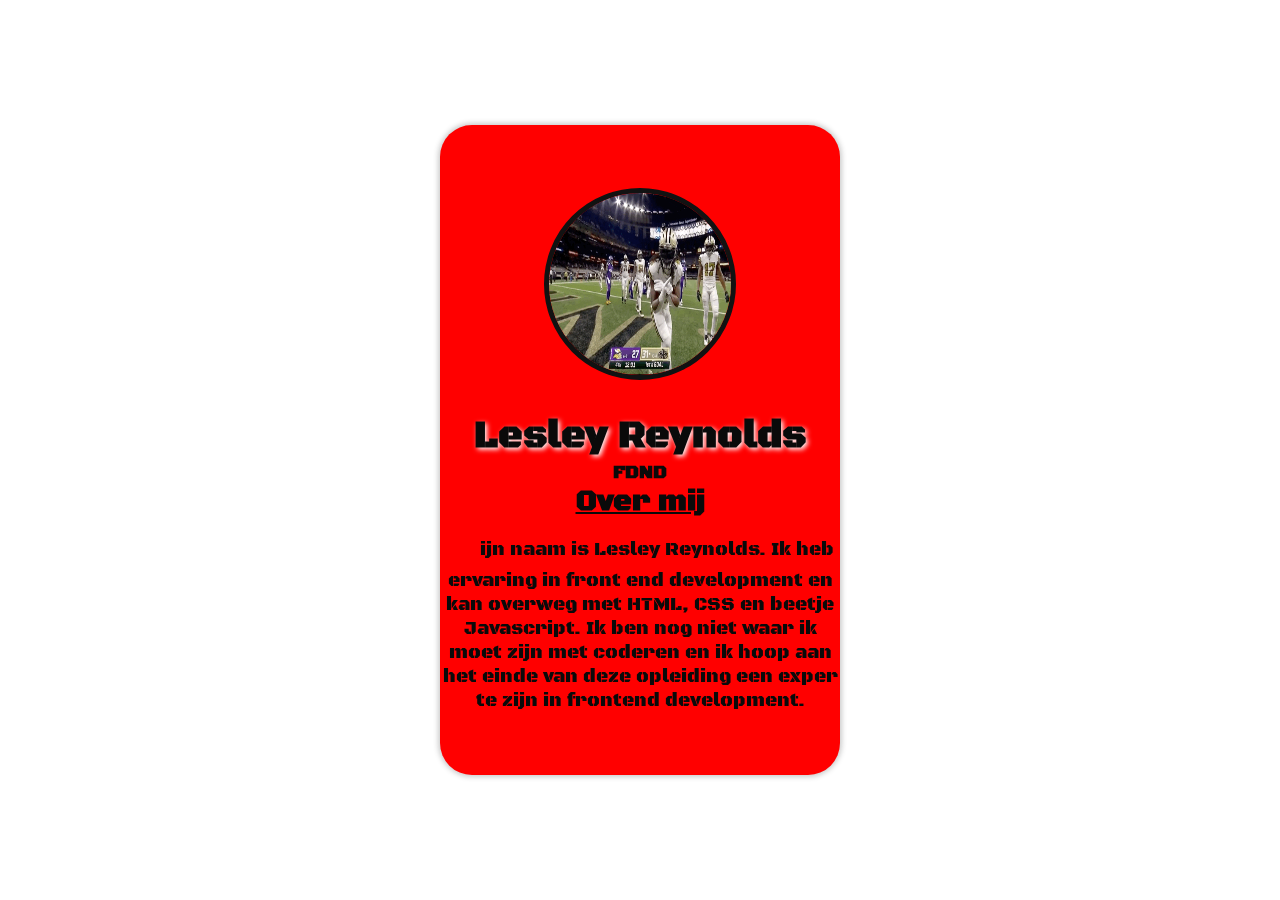
<file: Index.html>
<!DOCTYPE html>
<html lang="en">
<head>
    <meta charset="UTF-8">
    <meta name="viewport" content="width=device-width, initial-scale=1.0">
    <link rel="stylesheet" href="styles/style.css">
    <title>Flip visite kaart</title>
</head>
<body>
    <!-- container div gemaakt -->
    <div class="container">
        <!-- div gemaakt kaart object zit in de div -->
        <div class="card">
            <!-- div voorkant van de kaart -->
            <div class="front">
                <img src="assets/TDKamara.gif" class="profiel" alt="" width="800" height="800"> <!--gif profiel-->

        <header>
            <h1>Lesley Reynolds</h1> <!--Naam met H1 text grote-->
            <strong>FDND</strong> <!--Strong markering tekst-->
            <h2>Over mij</h2> <!--h2 grote sub onderwerp-->
            <!-- tekst met class. De class is bedoeld om de hoofdletter Rood uit te drukken in css -->
            <p class="CapitalRed">Mijn naam is Lesley Reynolds. Ik heb ervaring in front end development en kan overweg
                met HTML, CSS en beetje Javascript. Ik ben nog niet waar ik moet zijn met coderen
                en ik hoop aan het einde van deze opleiding een exper te zijn in frontend development.
            </p>

            </div>
            <!-- div achterkant van kaart -->
            <div class="back">
                <h3>Coding languages</h3>
                    <p>HTML ⭐ ⭐ ⭐</p>
                    <p>CSS  ⭐ ⭐ </p>
                    <p>Javascript ⭐ </p>

                <h3> Hobbies</h3>
                <p id="emojis">🏈 ⚾  🏀 🎮</p><!--Id aangemaakt voor de emojis om het te kunnen bewerken in css-->
                <!-- tekst met class. De class is bedoeld om de hoofdletter Rood uit te drukken in css-->
                <p class="CapitalRed">Mijn hobbies zijn gamen, heb voorheen American football gespeeld
                    voor de Amsterdam Panthers. ik kijk graag naar sportwedstrijden van de NFL,
                    NBA, en MLB(honkbal). 
                </p>
            </div>
        </div>
    </div>
</body>
</html>
</file>
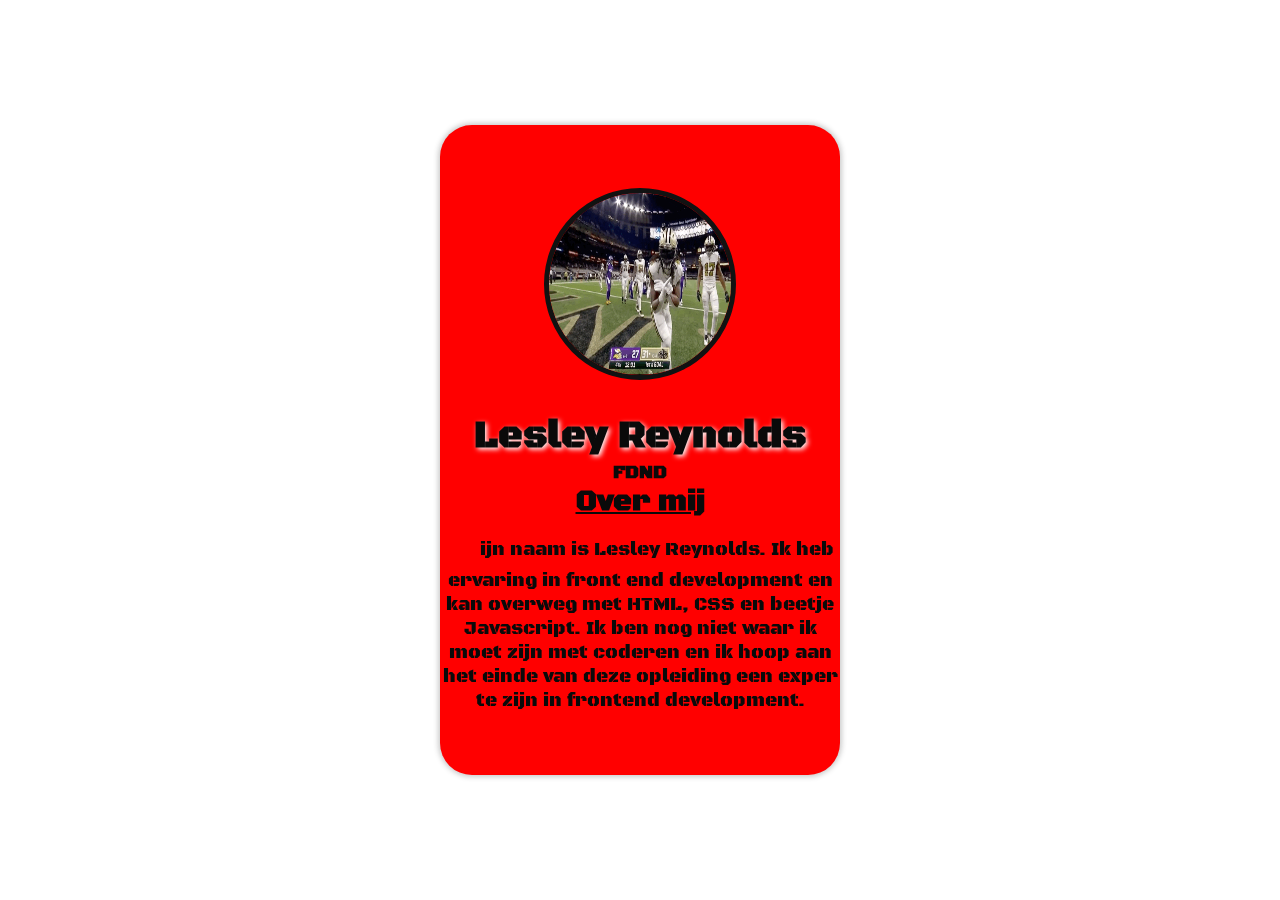
<file: index.html>
<!DOCTYPE html>
<html lang="en">
<head>
    <meta charset="UTF-8">
    <meta name="viewport" content="width=device-width, initial-scale=1.0">
    <link rel="stylesheet" href="styles/style.css">
    <title>Flip visite kaart</title>
</head>
<body>
    <!-- container div gemaakt -->
    <div class="container">
        <!-- div gemaakt kaart object zit in de div -->
        <div class="card">
            <!-- div voorkant van de kaart -->
            <div class="front">
                <img src="assets/TDKamara.gif" class="profiel" alt="" width="800" height="800"> <!--gif profiel-->

        <header>
            <h1>Lesley Reynolds</h1> <!--Naam met H1 text grote-->
            <strong>FDND</strong> <!--Strong markering tekst-->
            <h2>Over mij</h2> <!--h2 grote sub onderwerp-->
            <!-- tekst met class. De class is bedoeld om de hoofdletter Rood uit te drukken in css -->
            <p class="CapitalRed">Mijn naam is Lesley Reynolds. Ik heb ervaring in front end development en kan overweg
                met HTML, CSS en beetje Javascript. Ik ben nog niet waar ik moet zijn met coderen
                en ik hoop aan het einde van deze opleiding een exper te zijn in frontend development.
            </p>

            </div>
            <!-- div achterkant van kaart -->
            <div class="back">
                <h3>Coding languages</h3>
                    <p>HTML ⭐ ⭐ ⭐</p>
                    <p>CSS  ⭐ ⭐ </p>
                    <p>Javascript ⭐ </p>

                <h3> Hobbies</h3>
                <p id="emojis">🏈 ⚾  🏀 🎮</p><!--Id aangemaakt voor de emojis om het te kunnen bewerken in css-->
                <!-- tekst met class. De class is bedoeld om de hoofdletter Rood uit te drukken in css-->
                <p class="CapitalRed">Mijn hobbies zijn gamen, heb voorheen American football gespeeld
                    voor de Amsterdam Panthers. ik kijk graag naar sportwedstrijden van de NFL,
                    NBA, en MLB(honkbal). 
                </p>
            </div>
        </div>
    </div>
</body>
</html>
</file>
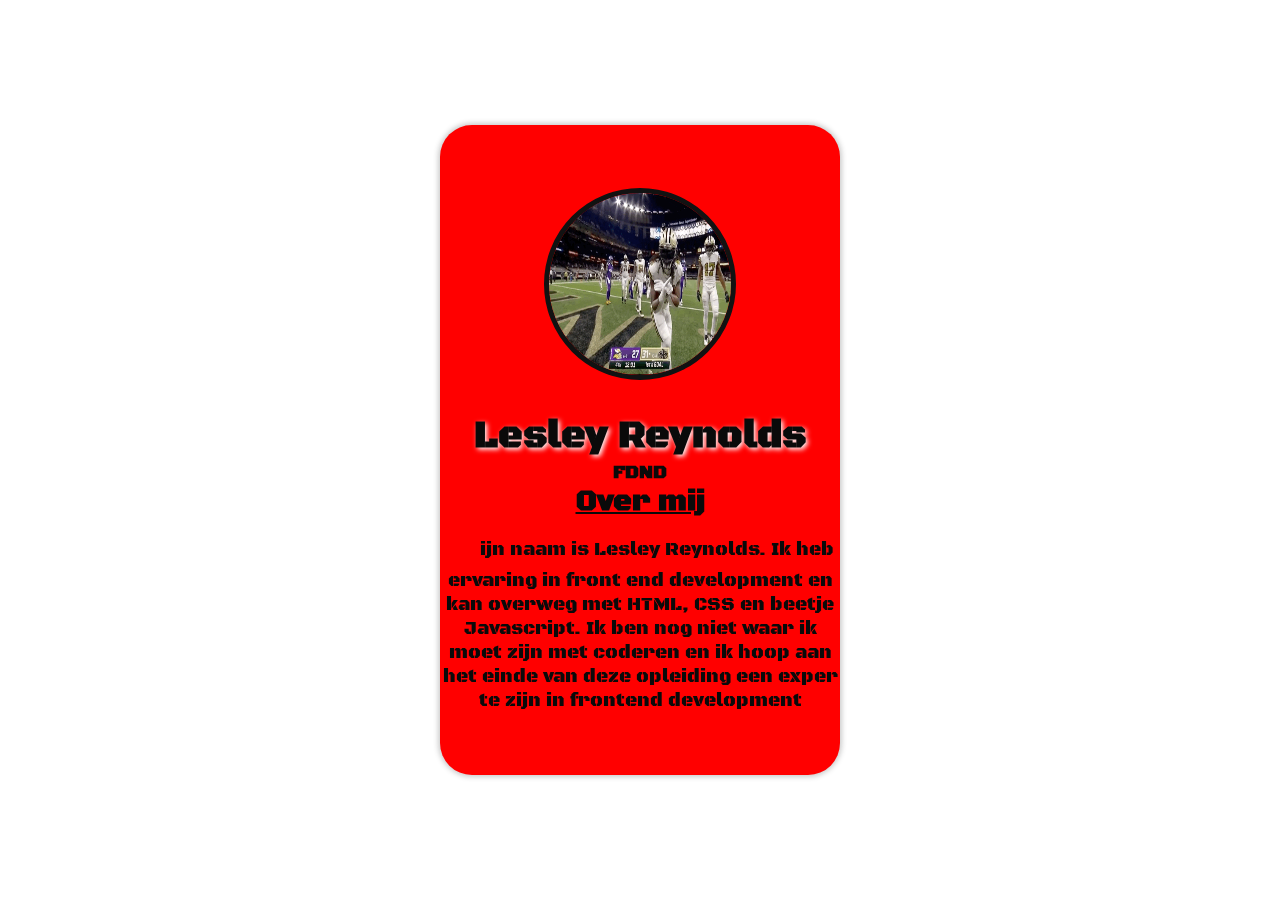
<file: FlipProfielKaart.html>
<!DOCTYPE html>
<html lang="en">
<head>
    <meta charset="UTF-8">
    <meta name="viewport" content="width=device-width, initial-scale=1.0">
    <link rel="stylesheet" href="styles/text.css">
    <title>Flip visite kaart</title>
</head>
<body>
    <!-- container div gemaakt -->
    <div class="container">
        <!-- div gemaakt kaart object zit in de div -->
        <div class="card">
            <!-- div voorkant van de kaart -->
            <div class="front">
                <img src="assets/TDKamara.gif" class="profiel" alt="" width="800" height="800"> <!--gif profiel-->

        <header>
            <h1>Lesley Reynolds</h1> <!--Naam met H1 text grote-->
            <strong>FDND</strong> <!--Strong markering tekst-->
            <h2>Over mij</h2> <!--h2 grote sub onderwerp-->
            <!-- tekst met class. De class is bedoeld om de hoofdletter Rood uit te drukken in css -->
            <p class="CapitalRed">Mijn naam is Lesley Reynolds. Ik heb ervaring in front end development en kan overweg
                met HTML, CSS en beetje Javascript. Ik ben nog niet waar ik moet zijn met coderen
                en ik hoop aan het einde van deze opleiding een exper te zijn in frontend development
            </p>

            </div>
            <!-- div achterkant van kaart -->
            <div class="back">
                <h3>Coding languages</h3>
                    <p>HTML ⭐ ⭐ ⭐</p>
                    <p>CSS  ⭐ ⭐ </p>
                    <p>Javascript ⭐ </p>

                <h3> Hobbies</h3>
                <p id="emojis">🏈 ⚾  🏀 🎮</p><!--Id aangemaakt voor de emojis om het te kunnen bewerken in css-->
                <!-- tekst met class. De class is bedoeld om de hoofdletter Rood uit te drukken in css-->
                <p class="CapitalRed">Mijn hobbies zijn gamen, heb voorheen American football gespeeld
                    voor de Amsterdam Panthers. ik kijk graag naar sportwedstrijden van de NFL,
                    NBA, en MLB(honkbal) 
                </p>
            </div>
        </div>
    </div>
</body>
</html>
</file>
<file: styles/style.css>
/* google font link adres zorgt er voor dat ik daarmee connectie mee kan maken  */
@import url('https://fonts.googleapis.com/css2?family=Black+Ops+One&display=swap');

/* weg halen van onnodige margin en padding */
*{
    margin: 0;
    padding: 0;
    box-sizing: border-box;
}

/* google font text  */

/* 1, viewheight gegeven van 100
2, overflow hidden zodat het de content overneemt
3, type text gegeven met font "Black Ops one"
4, content in flex gezet
5, content in het midden gezet
6, items in het midden geplaatst
7, text grote van 1.2em
8, background-image oproepen met internet link michael jordan gif
9, image was te klein dus image hele scherm laten */
body{
    height: 100vh;
    overflow: hidden;
    font-family: 'Black Ops One', cursive;
    color: rgb(10, 10, 10);
    display: flex;
    justify-content: center;
    align-items: center;
    font-size: 1.2em;
    background-image: url(https://idlesocietycouk.files.wordpress.com/2020/05/bull.gif);
    background-size: cover;
}


/* 1, container een vaste width en height gegeven
2,kaart in container geplaatst met een perspectief dat er voor zorgt dat het
een nette 3D draai geeft 
*/
.container{
    width: 400px;
    height: 650px;
    perspective: 600px;
}

/* 1,kaart in de container geplaatst.
    2, omdat ik de container een vaste width en height heb gegeven kan ik kaart zelf een width en height geven van 100% en past het zich aan de width van 350px en height van 500px.
    3. card class position relative gegeven
    en in front en back class position absolute gegeven zodat de kaarten op elkaar liggen
    4. transform style zorgt voor de 3animatie en dat het niet alleen de front flipt maar beiden kanten */
.card {
    height: 100%;
    width: 100%;
    position: relative;
    transition: transform 1500ms;
    transform-style: preserve-3d;
}

/* 1, de kaart in de container geef ik een hover effect.
    2, met cursor pointer is de bedoeling dat als de muis op het object hangt er wat gebeurd
    3, met transform geef ik het een rotate in de Y-as en dan draait het 180 graden */
.container:hover > .card {
    cursor: pointer;
    transform: rotateY(180deg) rotateZ(180deg);
}


/* 1, begint van rood, naar yellow en dan groen */
@keyframes example {
    0%  {background-color: red;}
    25% {background-color: yellow;}
    50% {background-color: green;}
}

/* 1, front en back in de kaart class gezet
    2,  de container een vaste width en height heb gegeven kan ik kaart zelf een width en height geven van 100% en past het zich aan de width van 350px en height van 500px
    3, randjes gegeven aan de kaart van 2 rem
    4, card class position relative gegeven
    en in front en back class position absolute gegeven zodat de kaarten op elkaar liggen'
    5, backface-visibility:hidden gegeven zodat het aparte kanten heeft en je de content niet 2x terug ziet
    6, in flexbox geplaatst en in columns
    7, content en items in het midden geplaatst
    8,ruimte tussen de content gemaakt van 2 rem
    9, background-color rood gegeven
    10, animation keyframe oproepen met naam "example"
    11, animation laten doorlopen*/
.front,
.back {
    height: 100%;
    width: 100%;
    border-radius: 2rem;
    box-shadow: 0 0 5px 2px rgba(50, 50, 50, 0.25);
    position: absolute;
    backface-visibility: hidden;
    display: flex;
    flex-direction: column;
    justify-content: center;
    align-items: center;
    text-align: center;
    gap: 2rem;
    background-color: red;
    animation: example 3s;
    animation-iteration-count: infinite;
}

/* 1, img position relative gegeeven
    2, top ruimte van 1em
    3, width en height 10em
    4, zwarte border gegeven van 5px
    5, box shadow gegeven(might remove) */
img {
    position: relative;
    width: 10em;
    height: 10em;
    border: 5px solid #121212 ;
    border-radius: 5em;
    
}
/* witte glow effect achter the text */
h1{
    text-shadow: 2px 2px 5px white;
}

/* text decoration op h2 en h3 gegeven om topics te highlighten */
h2, h3{
    text-decoration: underline;
}

/* 1, kleur gegeven
2,transformeer object in rotatie Y-as 180graden */
.back{
    /* background-color: green; */
    transform: rotateY(180deg) rotateZ(180deg);
}

/* keyframe met naam move gaat van -20 boven naar beneden tot 0px */
@keyframes move{
    from {top: -20px;}
    to {top: 0px;}
}

/* 1, position relative om object te manupuleren
2, animation keyframe met naam "move" oproepen 
3, animation een delay van 3sec geven
4,animation door laten lopen */
#emojis{ 
    position: relative;
    animation: move 2s;
    animation-delay: 3s;
    /* animation-play-state: paused 20s; */
    /* animation-play-state: running; */
    animation-iteration-count: infinite;
}

.CapitalRed::first-letter {
    color: #ff0000;
    font-size: 200%;
}
</file>
<file: styles/text.css>
/* google font link adres zorgt er voor dat ik daarmee connectie mee kan maken  */
@import url('https://fonts.googleapis.com/css2?family=Black+Ops+One&display=swap');

/* weg halen van onnodige margin en padding */
*{
    margin: 0;
    padding: 0;
    box-sizing: border-box;
}

/* google font text  */

/* 1, viewheight gegeven van 100
2, overflow hidden zodat het de content overneemt
3, type text gegeven met font "Black Ops one"
4, content in flex gezet
5, content in het midden gezet
6, items in het midden geplaatst
7, text grote van 1.2em
8, background-image oproepen met internet link michael jordan gif
9, image was te klein dus image hele scherm laten */
body{
    height: 100vh;
    overflow: hidden;
    font-family: 'Black Ops One', cursive;
    color: rgb(10, 10, 10);
    display: flex;
    justify-content: center;
    align-items: center;
    font-size: 1.2em;
    background-image: url(https://idlesocietycouk.files.wordpress.com/2020/05/bull.gif);
    background-size: cover;
}


/* 1, container een vaste width en height gegeven
2,kaart in container geplaatst met een perspectief dat er voor zorgt dat het
een nette 3D draai geeft 
*/
.container{
    width: 400px;
    height: 650px;
    perspective: 600px;
}

/* 1,kaart in de container geplaatst.
    2, omdat ik de container een vaste width en height heb gegeven kan ik kaart zelf een width en height geven van 100% en past het zich aan de width van 350px en height van 500px.
    3. card class position relative gegeven
    en in front en back class position absolute gegeven zodat de kaarten op elkaar liggen
    4. transform style zorgt voor de 3animatie en dat het niet alleen de front flipt maar beiden kanten */
.card {
    height: 100%;
    width: 100%;
    position: relative;
    transition: transform 1500ms;
    transform-style: preserve-3d;
}

/* 1, de kaart in de container geef ik een hover effect.
    2, met cursor pointer is de bedoeling dat als de muis op het object hangt er wat gebeurd
    3, met transform geef ik het een rotate in de Y-as en dan draait het 180 graden */
.container:hover > .card {
    cursor: pointer;
    transform: rotateY(180deg) rotateZ(180deg);
}


/* 1, begint van rood, naar yellow en dan groen */
@keyframes example {
    0%  {background-color: red;}
    25% {background-color: yellow;}
    50% {background-color: green;}
}

/* 1, front en back in de kaart class gezet
    2,  de container een vaste width en height heb gegeven kan ik kaart zelf een width en height geven van 100% en past het zich aan de width van 350px en height van 500px
    3, randjes gegeven aan de kaart van 2 rem
    4, card class position relative gegeven
    en in front en back class position absolute gegeven zodat de kaarten op elkaar liggen'
    5, backface-visibility:hidden gegeven zodat het aparte kanten heeft en je de content niet 2x terug ziet
    6, in flexbox geplaatst en in columns
    7, content en items in het midden geplaatst
    8,ruimte tussen de content gemaakt van 2 rem
    9, background-color rood gegeven
    10, animation keyframe oproepen met naam "example"
    11, animation laten doorlopen*/
.front,
.back {
    height: 100%;
    width: 100%;
    border-radius: 2rem;
    box-shadow: 0 0 5px 2px rgba(50, 50, 50, 0.25);
    position: absolute;
    backface-visibility: hidden;
    display: flex;
    flex-direction: column;
    justify-content: center;
    align-items: center;
    text-align: center;
    gap: 2rem;
    background-color: red;
    animation: example 3s;
    animation-iteration-count: infinite;
}

/* 1, img position relative gegeeven
    2, top ruimte van 1em
    3, width en height 10em
    4, zwarte border gegeven van 5px
    5, box shadow gegeven(might remove) */
img {
    position: relative;
    width: 10em;
    height: 10em;
    border: 5px solid #121212 ;
    border-radius: 5em;
    
}
/* witte glow effect achter the text */
h1{
    text-shadow: 2px 2px 5px white;
}

/* text decoration op h2 en h3 gegeven om topics te highlighten */
h2, h3{
    text-decoration: underline;
}

/* 1, kleur gegeven
2,transformeer object in rotatie Y-as 180graden */
.back{
    /* background-color: green; */
    transform: rotateY(180deg) rotateZ(180deg);
}

/* keyframe met naam move gaat van -20 boven naar beneden tot 0px */
@keyframes move{
    from {top: -20px;}
    to {top: 0px;}
}

/* 1, position relative om object te manupuleren
2, animation keyframe met naam "move" oproepen 
3, animation een delay van 3sec geven
4,animation door laten lopen */
#emojis{ 
    position: relative;
    animation: move 2s;
    animation-delay: 3s;
    /* animation-play-state: paused 20s; */
    /* animation-play-state: running; */
    animation-iteration-count: infinite;
}

.CapitalRed::first-letter {
    color: #ff0000;
    font-size: 200%;
}
</file>
